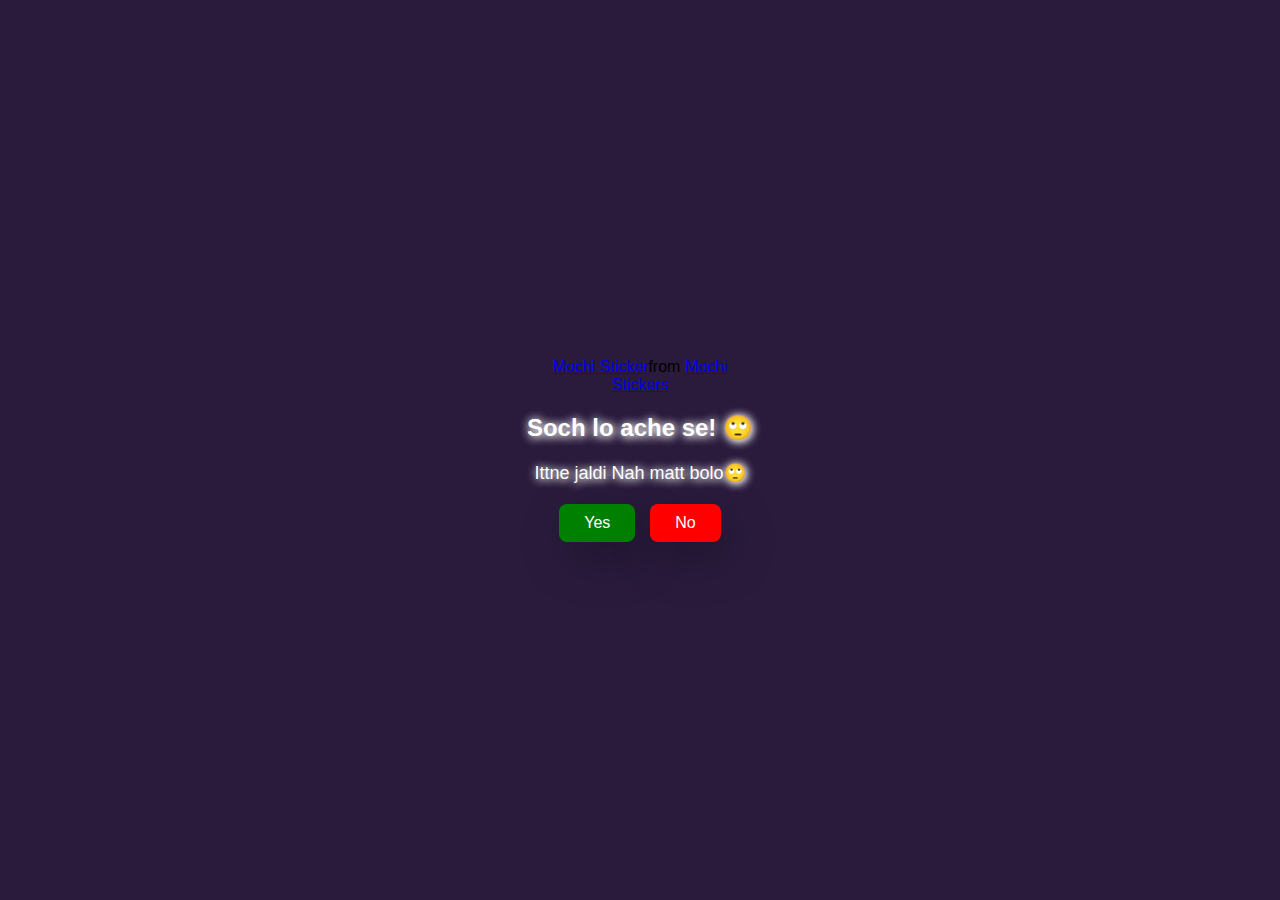
<file: impress crush/pg1.html>
<!DOCTYPE html>
<html lang="en">
  <head>
    <meta charset="UTF-8" />
    <meta name="viewport" content="width=device-width, initial-scale=1.0" />
    <title>🥹</title>
    <link rel="stylesheet" href="./style.css" />
  </head>
  <body>
    <div class="container">
      <div
        class="tenor-gif-embed"
        data-postid="22050818"
        data-share-method="host"
        data-aspect-ratio="1"
        data-width="100%"
      >
        <a href="https://tenor.com/view/mochi-gif-22050818">Mochi Sticker</a
        >from
        <a href="https://tenor.com/search/mochi-stickers">Mochi Stickers</a>
      </div>
      <script
        type="text/javascript"
        async
        src="https://tenor.com/embed.js"
      ></script>
      <h1>Soch lo ache se! 🙄</h1>
      <p>Ittne jaldi Nah matt bolo🙄</p>

      <div class="btn1">
        <a href="yes.html">Yes</a>
      <div class="btn2">
        <a href="pg2.html">No</a>    
      </div>
    </div>
  </body>
</html>
</file>
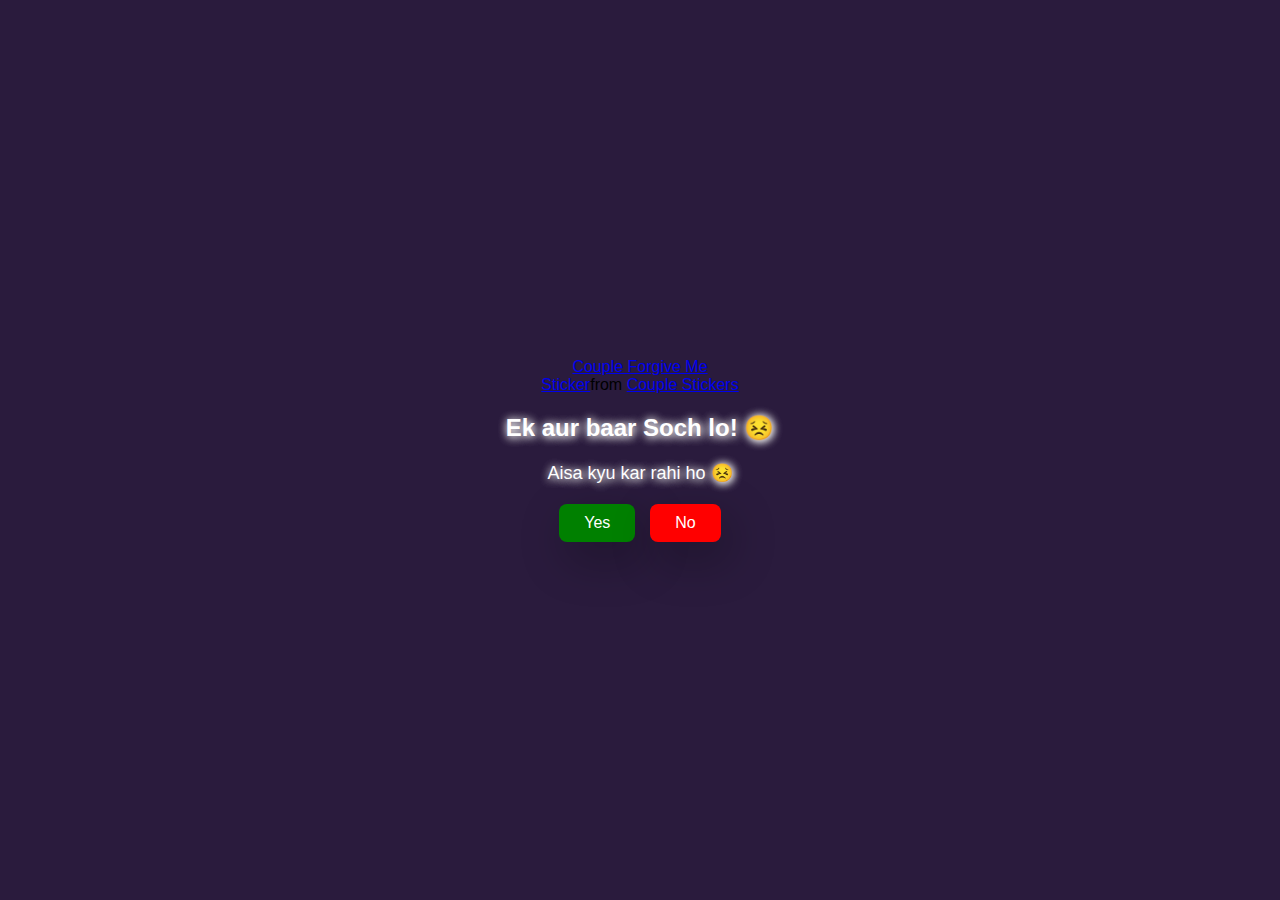
<file: impress crush/pg2.html>
<!DOCTYPE html>
<html lang="en">
  <head>
    <meta charset="UTF-8" />
    <meta name="viewport" content="width=device-width, initial-scale=1.0" />
    <title>🥺</title>
    
    <link rel="stylesheet" href="./style.css" />
  </head>
  <body>
    <div class="container">
      <div
        class="tenor-gif-embed"
        data-postid="15195810"
        data-share-method="host"
        data-aspect-ratio="1"
        data-width="100%"
      >
        <a
          href="https://tenor.com/view/couple-forgive-me-asking-for-forgiveness-begging-crying-gif-15195810"
          >Couple Forgive Me Sticker</a
        >from
        <a href="https://tenor.com/search/couple-stickers">Couple Stickers</a>
      </div>
      <script
        type="text/javascript"
        async
        src="https://tenor.com/embed.js"
      ></script>

      <h1>Ek aur baar Soch lo! 😣</h1>
      <p>Aisa kyu kar rahi ho 😣</p>

      <div class="btn1">
        <a href="yes.html">Yes</a>
      <div class="btn2">
        <a href="pg3.html">No</a>    
      </div>
    </div>
  </body>
</html>
</file>
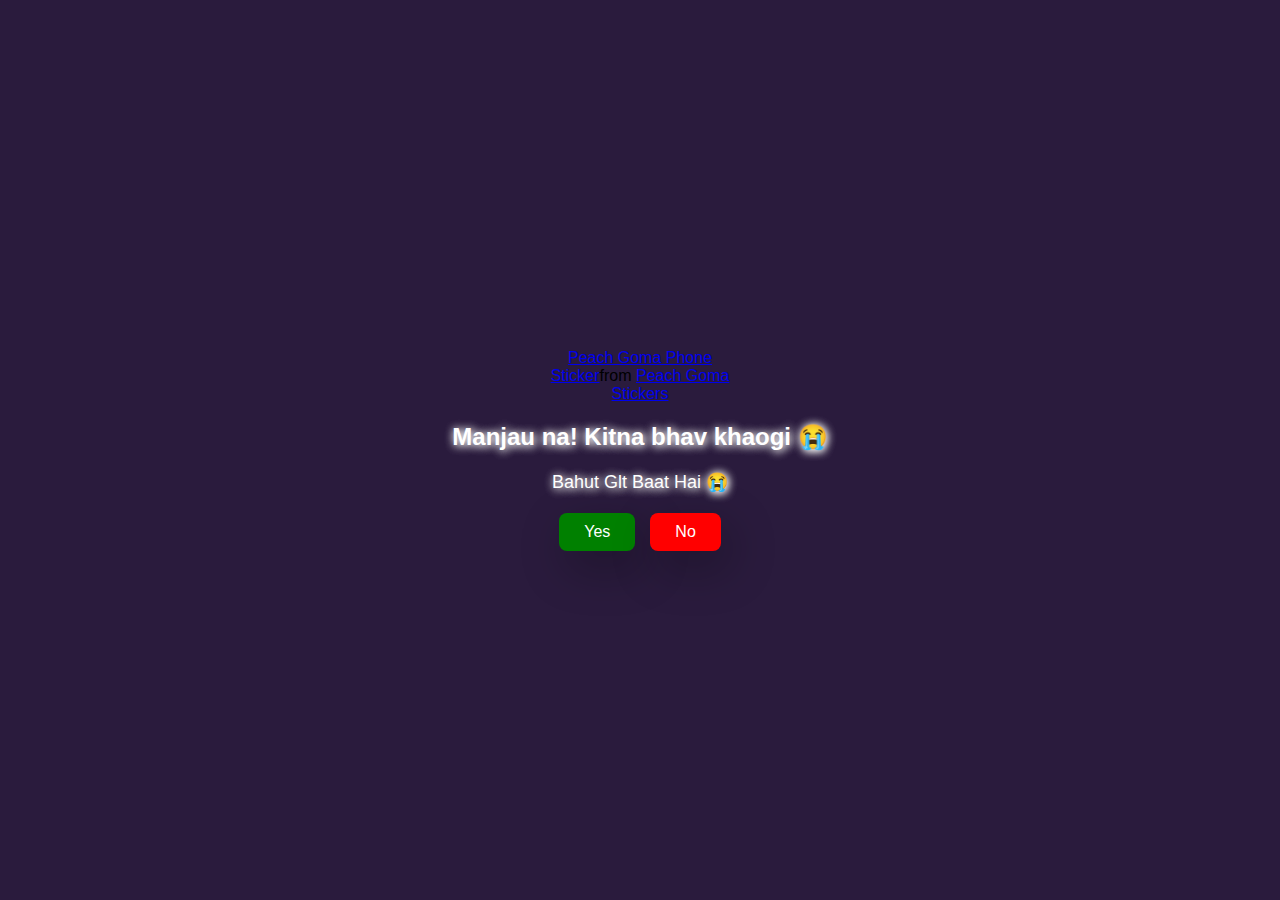
<file: impress crush/pg3.html>
<!DOCTYPE html>
<html lang="en">
  <head>
    <meta charset="UTF-8" />
    <meta name="viewport" content="width=device-width, initial-scale=1.0" />
    <title>🤗</title>

    <link rel="stylesheet" href="./style.css" />
  </head>
  <body>
    <div class="container">
      <div
        class="tenor-gif-embed"
        data-postid="2578585799545816842"
        data-share-method="host"
        data-aspect-ratio="1.26923"
        data-width="100%"
      >
        <a
          href="https://tenor.com/view/peach-goma-phone-gif-2578585799545816842"
          >Peach Goma Phone Sticker</a
        >from
        <a href="https://tenor.com/search/peach+goma-stickers"
          >Peach Goma Stickers</a
        >
      </div>
      <script
        type="text/javascript"
        async
        src="https://tenor.com/embed.js"
      ></script>

      <h1>Manjau na! Kitna bhav khaogi 😭</h1>
      <p>Bahut Glt Baat Hai 😭</p>
      <div class="btn1">
        <a href="yes.html">Yes</a>
      <div class="btn2">
        <a href="#" id ="move-random">No</a>    
    </div>

    <script src="./script.js"></script>
  </body>
</html>
</file>
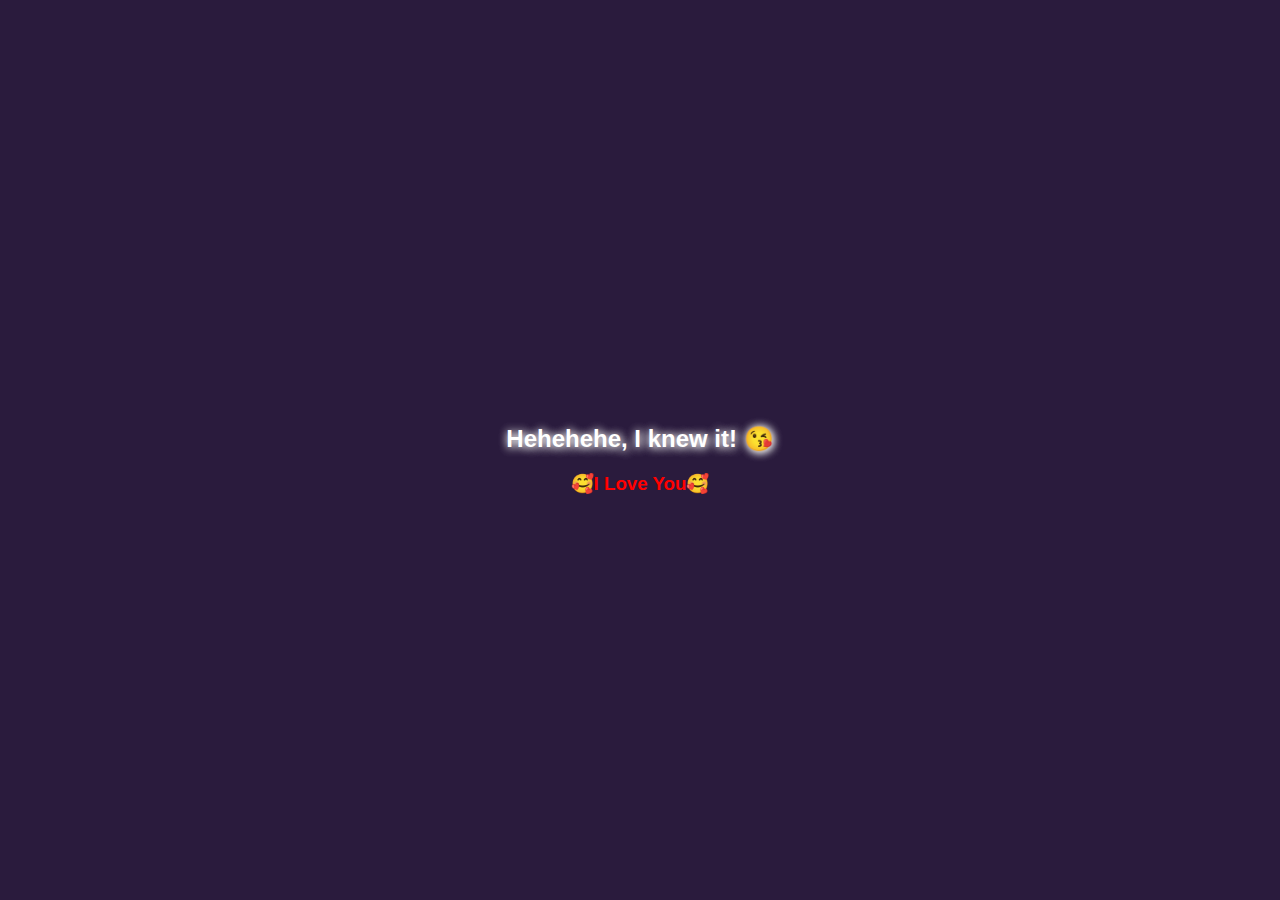
<file: impress crush/yes.html>
<!DOCTYPE html>
<html lang="en">
  <head>
    <meta charset="UTF-8" />
    <meta name="viewport" content="width=device-width, initial-scale=1.0" />
    <title> 👩‍❤️‍💋‍👨 </title>

    <link rel="stylesheet" href="./style.css" />
  </head>
  <body>
    <div class="container">
      <div
        class="tenor-gif-embed"
        data-postid="2641988348087349846"
        data-share-method="host"
        data-aspect-ratio="1.37853"
        data-width="300%"
      >
       
      </div>
      <script
        type="text/javascript"
        async
        src="https://tenor.com/embed.js"
      ></script>
      <h1>Hehehehe, I knew it! 😘</h1>
      <h3 style="color: red;">🥰I Love You🥰</h3>
    </div>
  </body>
</html>
</file>
<file: impress crush/style.css>
* {
    margin: 0;
    padding: 0;
    box-sizing: border-box;
    font-family: sans-serif;
  }
  p{
    background:#2A1B3D;
    color:#fff;
    text-shadow:1px 1px 10px #fff, 1px 1px 10px #ccc;
    font-size:18px;
    text-align:center;
  }
  h1{
    background:#2A1B3D;
    color:#fff;
    text-shadow:1px 1px 10px #fff, 1px 1px 10px #ccc;
    font-size:24px;
    text-align:center;
  }
  body {
    width: 100%;
    min-height: 100vh;
    display: flex;
    justify-content: center;
    align-items: center;
    background-color: #2A1B3D;
  }
  
  .container {
    display: flex;
    flex-direction: column;
    text-align: center;
    align-items: center;
    gap: 20px;
    max-width: 500px;
    margin: 20px;
  }
  
  .container .tenor-gif-embed {
    max-width: 200px;
  }
  
  .container .btn {
    display: flex;
    gap: 25px;
  }
.btn1, .btn2 {
    display: flex;
    gap: 15px;
}

.btn1 a {
    background: green;
    text-decoration: none;
    color: white;
    padding: 10px 25px;
    border-radius: 8px;
    box-shadow: 0.5rem 1rem 3rem hsl(0, 0%, 0%, 0.3)
}

.btn2 a {
    background: red;
    text-decoration: none;
    color: white;
    padding: 10px 25px;
    border-radius: 8px;
    box-shadow: 0.5rem 1rem 3rem hsl(0, 0%, 0%, 0.3)
}
</file>
